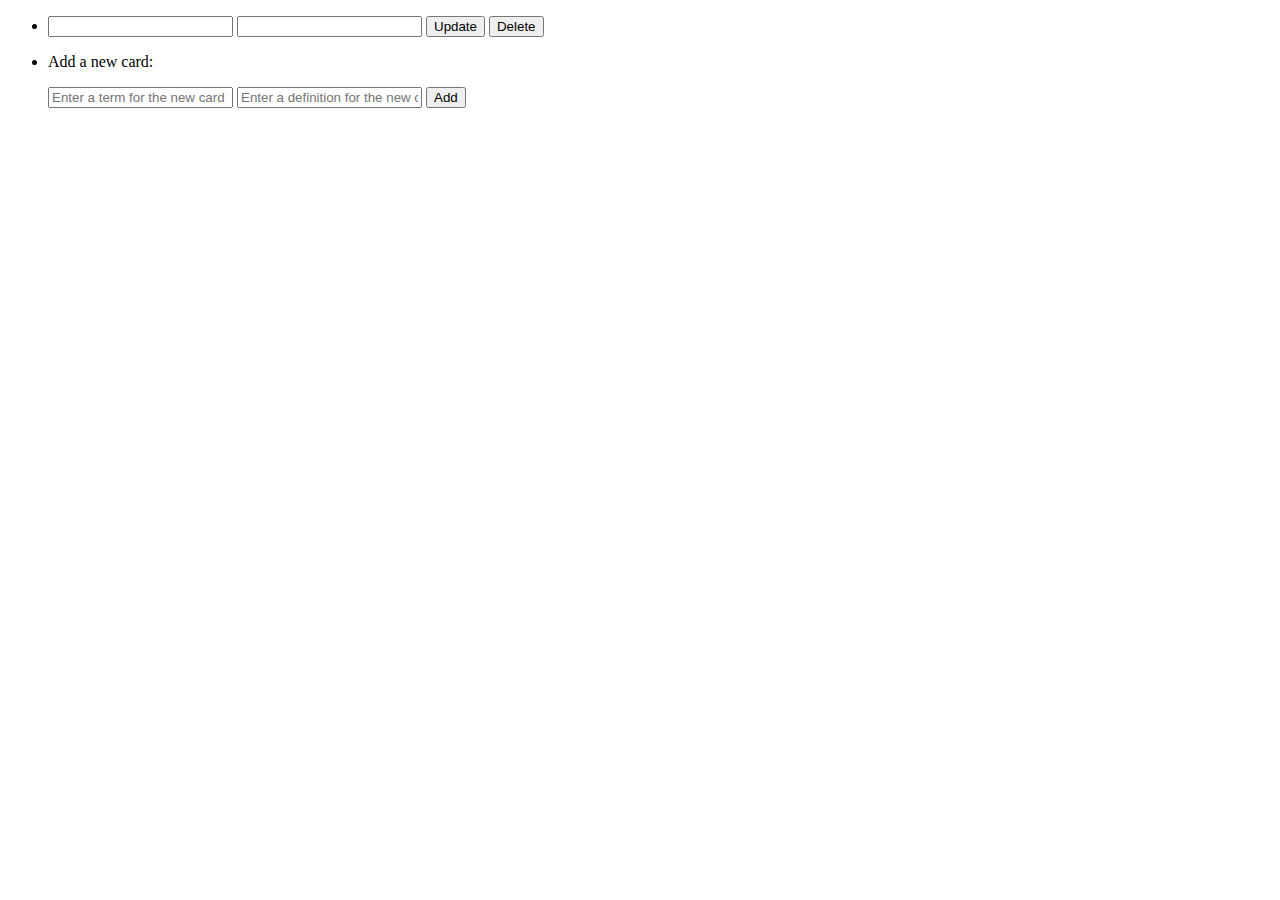
<file: src/main/resources/templates/admin.html>
<!DOCTYPE html>
<html lang="en" xmlns:th="http://www.thymeleaf.org">
<head>
    <meta charset="UTF-8"/>
    <title>Flashy | Admin</title>
</head>
<body>
    <ul>
        <li th:each="card : ${cards}">
          <form th:action="@{|admin/updatedelete/${card.id}|}" method="post">
            <input type="text" name="term" th:value="${card.term}" />
            <input type="text" name="definition" th:value="${card.definition}"/>
            <button type="submit" name="updatedelete" value="update">Update</button>
            <button type="submit" name="updatedelete" value="delete">Delete</button>
          </form>
        </li>
        <li>
          <form th:action="@{admin/add}" method="post">
            <p>Add a new card:</p>
            <input type="text" name="term" placeholder="Enter a term for the new card" />
            <input type="text" name="definition" placeholder="Enter a definition for the new card"/>
            <button type="submit">Add</button>
          </form>
        </li>
    </ul>
</body>
</html>
</file>
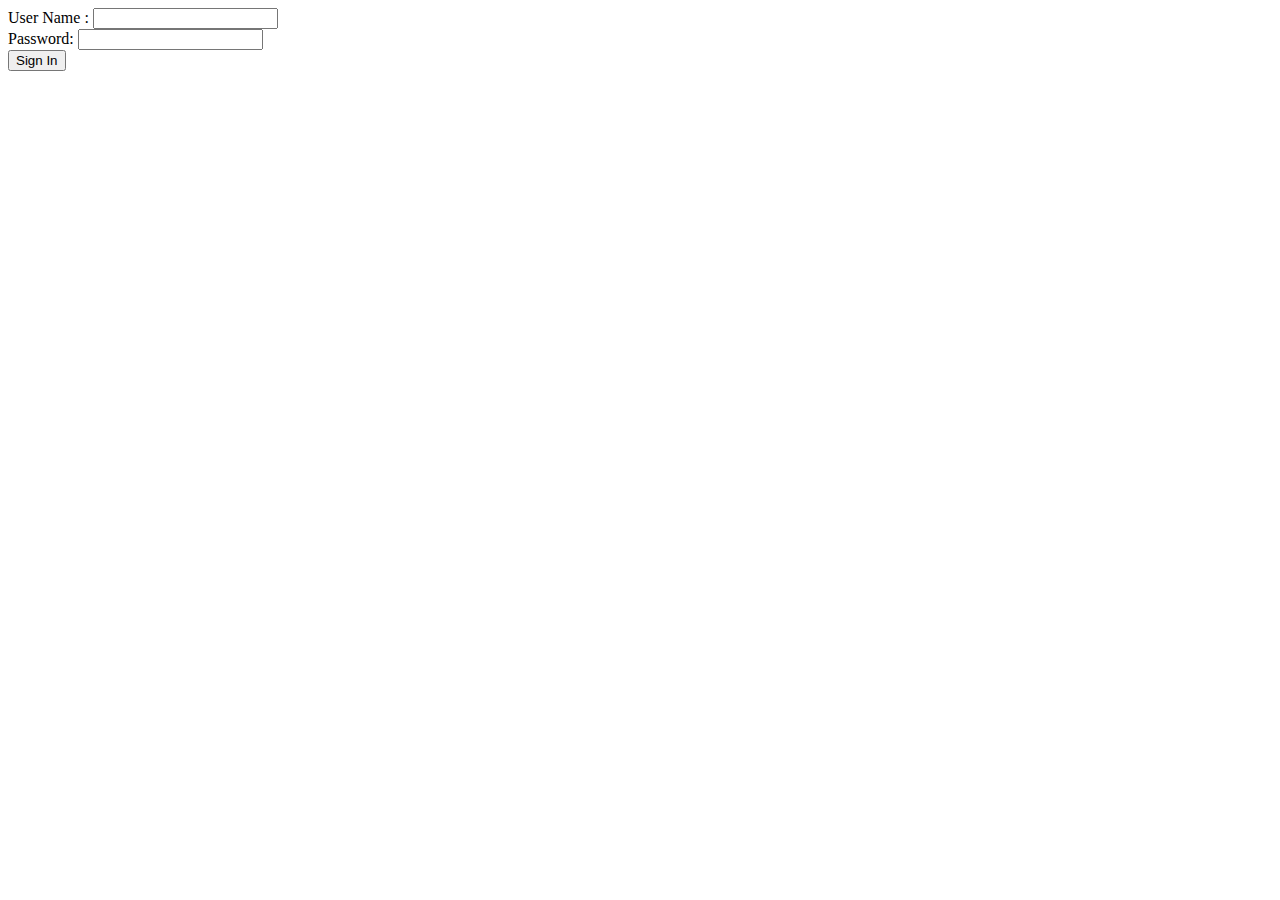
<file: src/main/resources/templates/login.html>
<!DOCTYPE html>
<html lang="en" xmlns:th="http://www.thymeleaf.org">
<head>
  <meta charset="UTF-8"/>
  <title>Flashy | Login</title>
</head>
<body>
<form th:action="@{/login}" method="post" th:object="${user}">
  <div><label> User Name : <input type="text" th:field="*{username}"/> </label></div>
  <div><label> Password: <input type="password" th:field="*{password}"/> </label></div>
  <div><input type="submit" value="Sign In"/></div>
</form>
<div th:replace="layout :: flash"></div>
</body>
</html>
</file>
